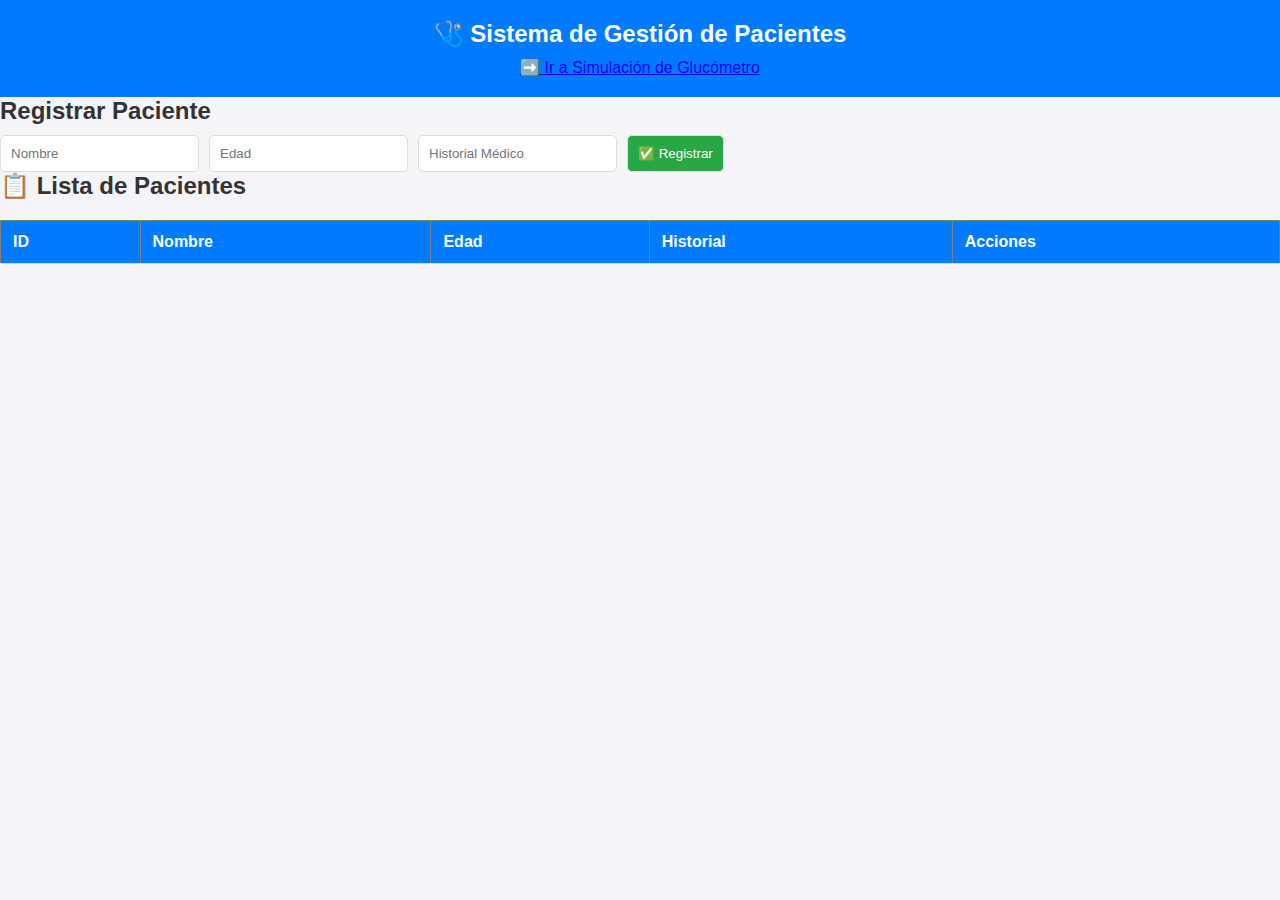
<file: frontend/index.html>
<!DOCTYPE html>
<html lang="es">
<head>
    <meta charset="UTF-8">
    <meta name="viewport" content="width=device-width, initial-scale=1.0">
    <title>Gestión de Pacientes</title>
    <link rel="stylesheet" href="./css/styles.css">
    <script src="./js/app.js" defer></script>
</head>
<body>

<header>
    <h1>🩺 Sistema de Gestión de Pacientes</h1>
    <nav>
        <a href="simulacion.html">➡️ Ir a Simulación de Glucómetro</a>
    </nav>
</header>

<section>
    <h2>Registrar Paciente</h2>
    <form onsubmit="registrarPaciente(event)">
        <input id="nombre" placeholder="Nombre" required>
        <input id="edad" type="number" placeholder="Edad" required>
        <input id="historial" placeholder="Historial Médico" required>
        <button type="submit">✅ Registrar</button>
    </form>
</section>

<section>
    <h2>📋 Lista de Pacientes</h2>
    <table border="1">
        <thead>
            <tr>
                <th>ID</th>
                <th>Nombre</th>
                <th>Edad</th>
                <th>Historial</th>
                <th>Acciones</th>
            </tr>
        </thead>
        <tbody id="pacientes-container">
            <!-- Datos cargados dinámicamente -->
        </tbody>
    </table>
</section>

<!-- Modal para editar paciente -->
<div id="modal-editar" style="display: none; position: fixed; top: 0; left: 0; width: 100%; height: 100%; background-color: rgba(0,0,0,0.5);">
    <div style="background-color: #fff; padding: 20px; margin: 100px auto; width: 300px; border-radius: 10px;">
        <h3>Editar Paciente</h3>
        <form onsubmit="actualizarPaciente(event)">
            <input type="hidden" id="paciente-id">
            <input id="edit-nombre" placeholder="Nombre" required>
            <input id="edit-edad" type="number" placeholder="Edad" required>
            <input id="edit-historial" placeholder="Historial Médico" required>
            <button type="submit">✅ Actualizar</button>
            <button type="button" onclick="cerrarModal()">❌ Cancelar</button>
        </form>
    </div>
</div>


</body>
</html>
</file>
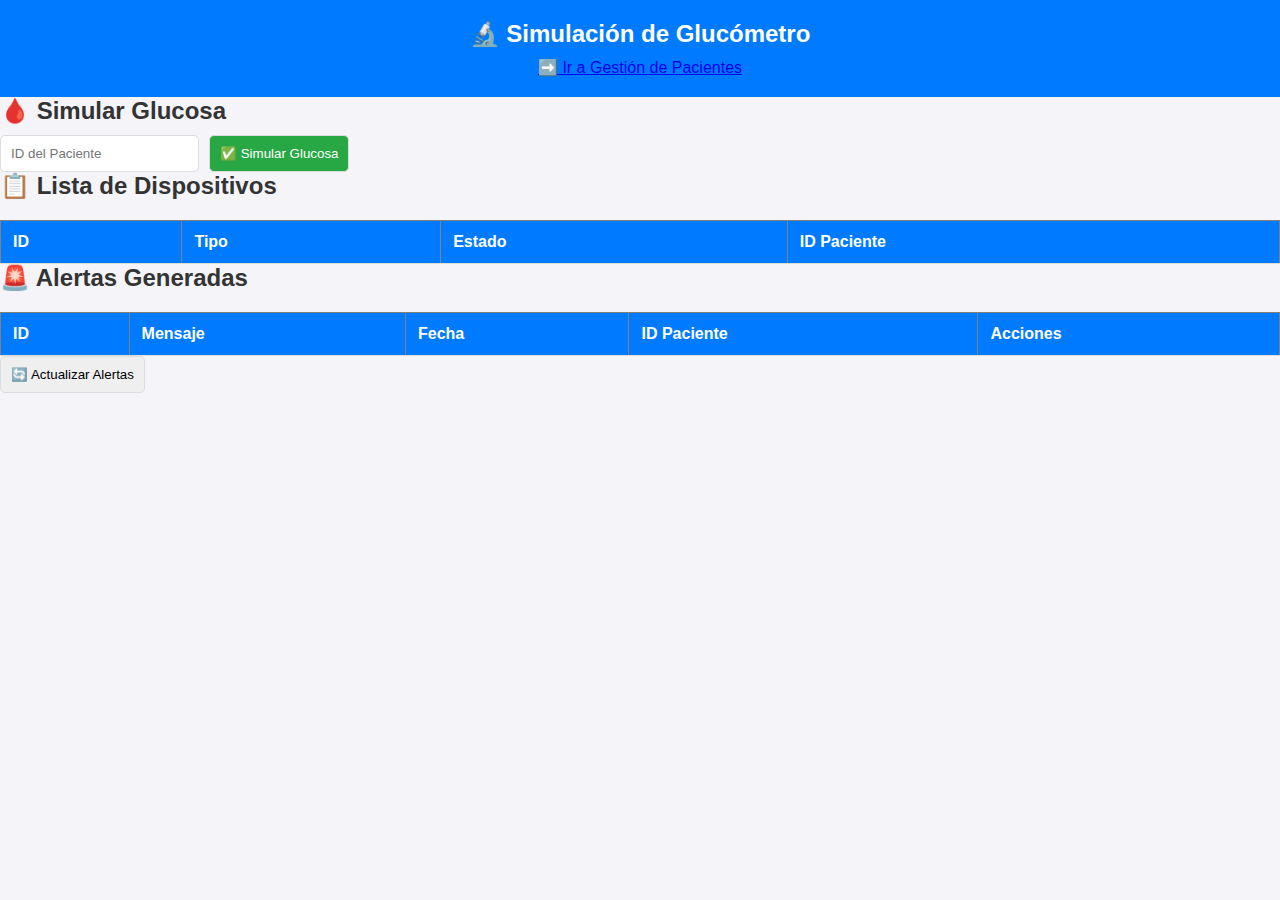
<file: frontend/simulacion.html>
<!DOCTYPE html>
<html lang="es">
<head>
    <meta charset="UTF-8">
    <meta name="viewport" content="width=device-width, initial-scale=1.0">
    <title>Simulación de Glucómetro</title>
    <link rel="stylesheet" href="./css/styles.css">
    <script src="./js/app.js" defer></script>
</head>
<body>

<header>
    <h1>🔬 Simulación de Glucómetro</h1>
    <nav>
        <a href="index.html">➡️ Ir a Gestión de Pacientes</a>
    </nav>
</header>

<section>
    <h2>🩸 Simular Glucosa</h2>
    <form onsubmit="simularGlucosa(event)">
        <input type="number" id="simulacion-paciente-id" placeholder="ID del Paciente" required>

        <button type="submit">✅ Simular Glucosa</button>
    </form>
</section>

<section>
    <h2>📋 Lista de Dispositivos</h2>
    <table border="1">
        <thead>
            <tr>
                <th>ID</th>
                <th>Tipo</th>
                <th>Estado</th>
                <th>ID Paciente</th>
            </tr>
        </thead>
        <tbody id="dispositivos-container">
            <!-- Datos cargados dinámicamente -->
        </tbody>
    </table>
</section>

<section>
    <h2>🚨 Alertas Generadas</h2>
    <table border="1">
        <thead>
            <tr>
                <th>ID</th>
                <th>Mensaje</th>
                <th>Fecha</th>
                <th>ID Paciente</th>
                <th>Acciones</th>
            </tr>
        </thead>
        <tbody id="alertas-container">
            <!-- Datos cargados dinámicamente -->
        </tbody>
    </table>
    <button onclick="obtenerAlertas()">🔄 Actualizar Alertas</button>
</section>



</body>
</html>
</file>
<file: frontend/css/styles.css>
/* ======== RESET Y FUENTES ======== */
* {
    box-sizing: border-box;
    margin: 0;
    padding: 0;
    font-family: 'Arial', sans-serif;
}

body {
    background-color: #f4f4f9;
    color: #333;
    margin: 0;
}

/* ======== CONTENEDOR PRINCIPAL ======== */
.container {
    width: 90%;
    max-width: 1200px;
    margin: 20px auto;
}

/* ======== HEADER ======== */
header {
    background-color: #007bff;
    padding: 20px;
    color: white;
    text-align: center;
}

header h1 {
    font-size: 24px;
}

nav {
    margin-top: 10px;
}

nav button {
    background-color: #0056b3;
    color: white;
    border: none;
    padding: 10px 20px;
    margin: 5px;
    border-radius: 5px;
    cursor: pointer;
    transition: background-color 0.3s ease;
}

nav button:hover {
    background-color: #003f7f;
}

/* ======== SECCIÓN GENERAL ======== */
.section {
    background-color: white;
    padding: 20px;
    margin-bottom: 20px;
    border-radius: 10px;
    box-shadow: 0px 4px 8px rgba(0,0,0,0.1);
}

/* ======== FORMULARIO ======== */
form {
    display: flex;
    gap: 10px;
    margin-top: 10px;
}

input, button {
    padding: 10px;
    border: 1px solid #ddd;
    border-radius: 5px;
}

input:focus {
    outline: 2px solid #007bff;
}

button[type="submit"] {
    background-color: #28a745;
    color: white;
    cursor: pointer;
    transition: background-color 0.3s ease;
}

button[type="submit"]:hover {
    background-color: #218838;
}

/* ======== TABLAS ======== */
table {
    width: 100%;
    border-collapse: collapse;
    margin-top: 20px;
}

th, td {
    padding: 12px;
    text-align: left;
    border-bottom: 1px solid #ddd;
}

th {
    background-color: #007bff;
    color: white;
}

tr:hover {
    background-color: #f1f1f1;
}

/* ======== BOTONES DE TABLA ======== */
table button {
    background-color: #ffc107;
    color: #333;
    border: none;
    padding: 5px 10px;
    cursor: pointer;
    margin-right: 5px;
    border-radius: 4px;
    transition: background-color 0.3s;
}

table button:hover {
    background-color: #e0a800;
}

/* ======== FOOTER ======== */
footer {
    background-color: #f1f1f1;
    padding: 10px;
    text-align: center;
    margin-top: 20px;
    color: #555;
}
</file>
